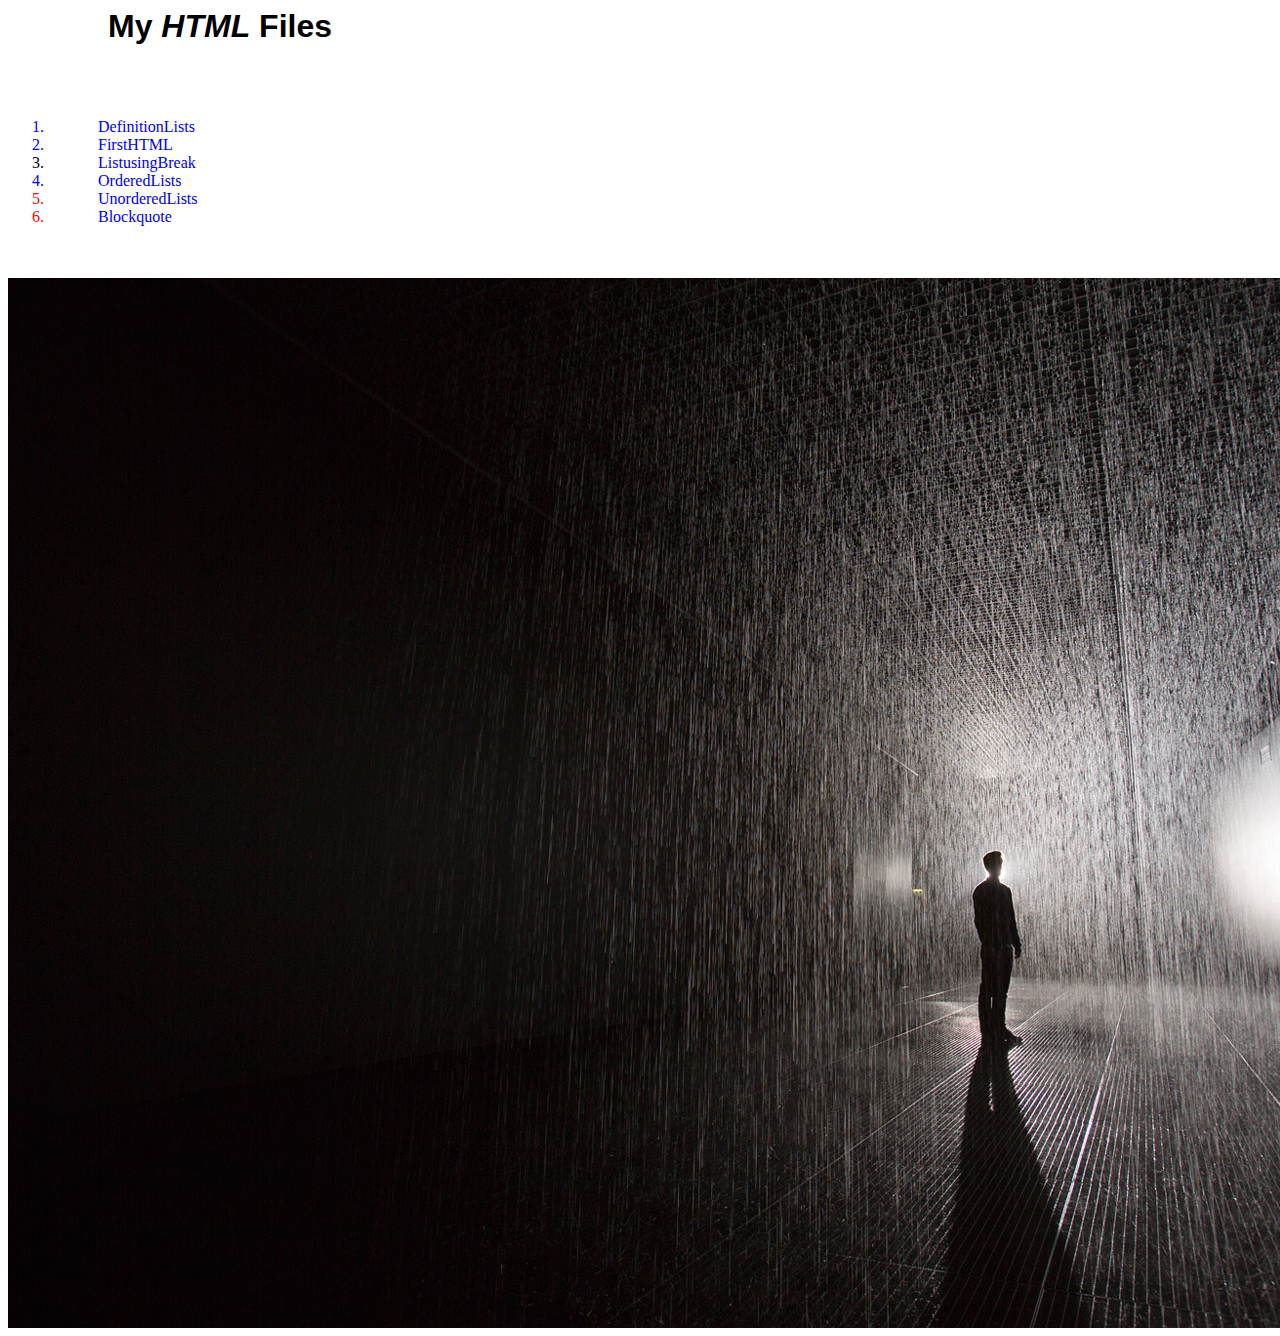
<file: Index.html>
<html>
<head>
  <meta charset="utf-8" />

  <style>
  #emphasis{
    color: red;
  }
  .initial{
    color: blue;
  }
  ol:first-of-type li:nth-child(5){
    color: red;
  }
  </style>
<title>
My Index Page
</title>
<link rel="stylesheet" href="CSS/Style_1_LinkEdit.css" />
</head>
<body>
  <h1> My <em>HTML</em> Files </h1>
  <br><br>
      <div>
          <ol>
            <li class="initial">
              <a href="DefinitionLists.html"> DefinitionLists </a>
            </li>

            <li class="initial">
              <a href="FirstHTML.html"> FirstHTML </a>
            </li>

            <li>
              <a href="ListusingBreak.html"> ListusingBreak </a>
            </li>

            <li class="initial">
              <a href="OrderedLists.html"> OrderedLists </a>
            </li>

            <li>
              <a href="UnorderedLists.html"> UnorderedLists </a>
            </li>

            <li id="emphasis">
              <a href="Blockquote.html" target=""> Blockquote </a>
            </li>
          </ol>
        </div>
    <br>
    <br>
    <img src="IMG/Image1.jpg" alt="This is a random image from google" />
</body>
</html>
</file>
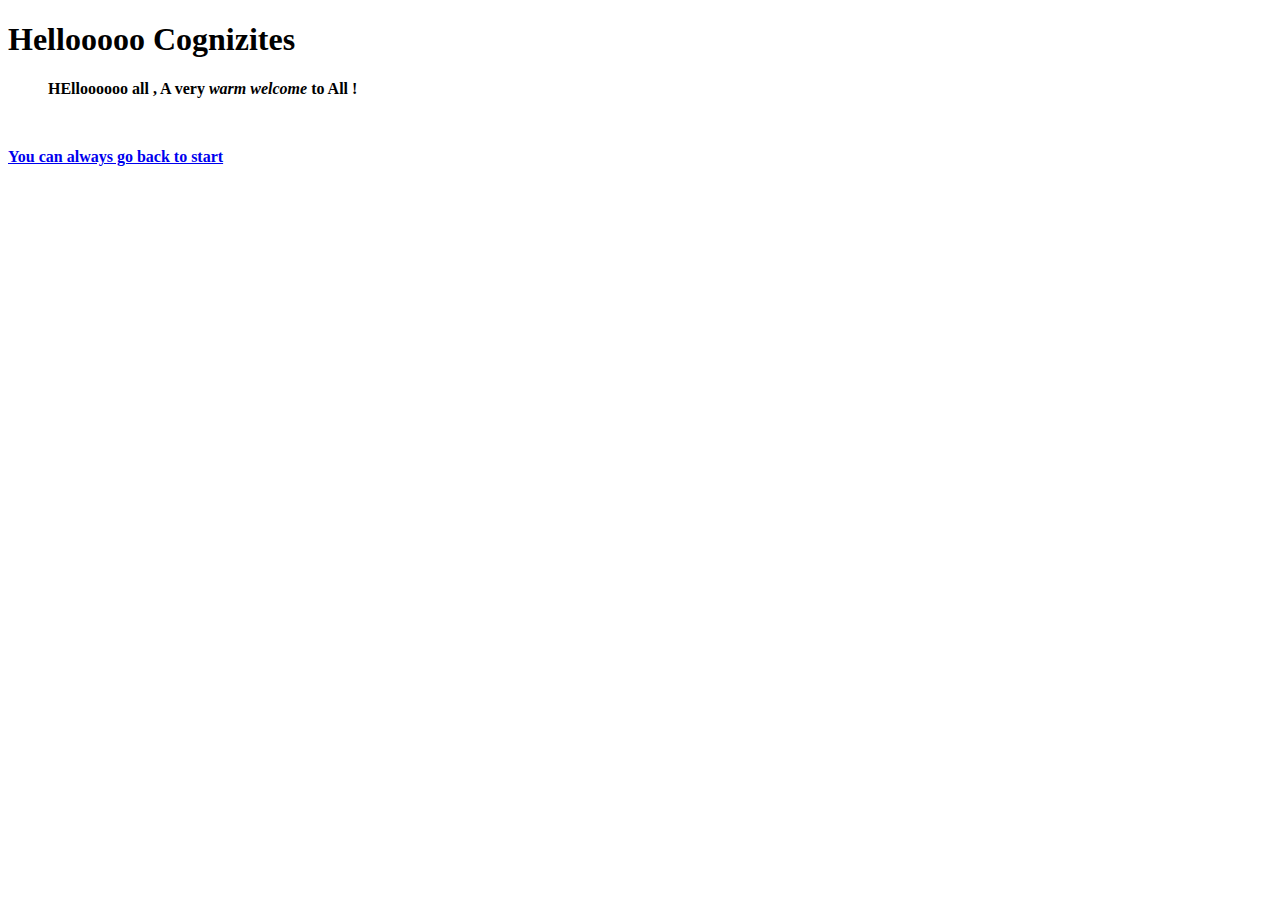
<file: Blockquote.html>
<!doctype html>
<html>
<head>
  <title>My first website to Cognizant</title>
  <meta charset="utf-8" />
</head>
<body>
  <h1>Hellooooo Cognizites</h1>
    <blockquote>
          <p>
            <strong>HElloooooo all<strong>
              , A very <em>warm welcome</em> to All !
         </p>
    </blockquote>
    <br>
      <p><a href="Index.html" target=""> You can always go back to start </a></p>
</body>
</html>
</file>
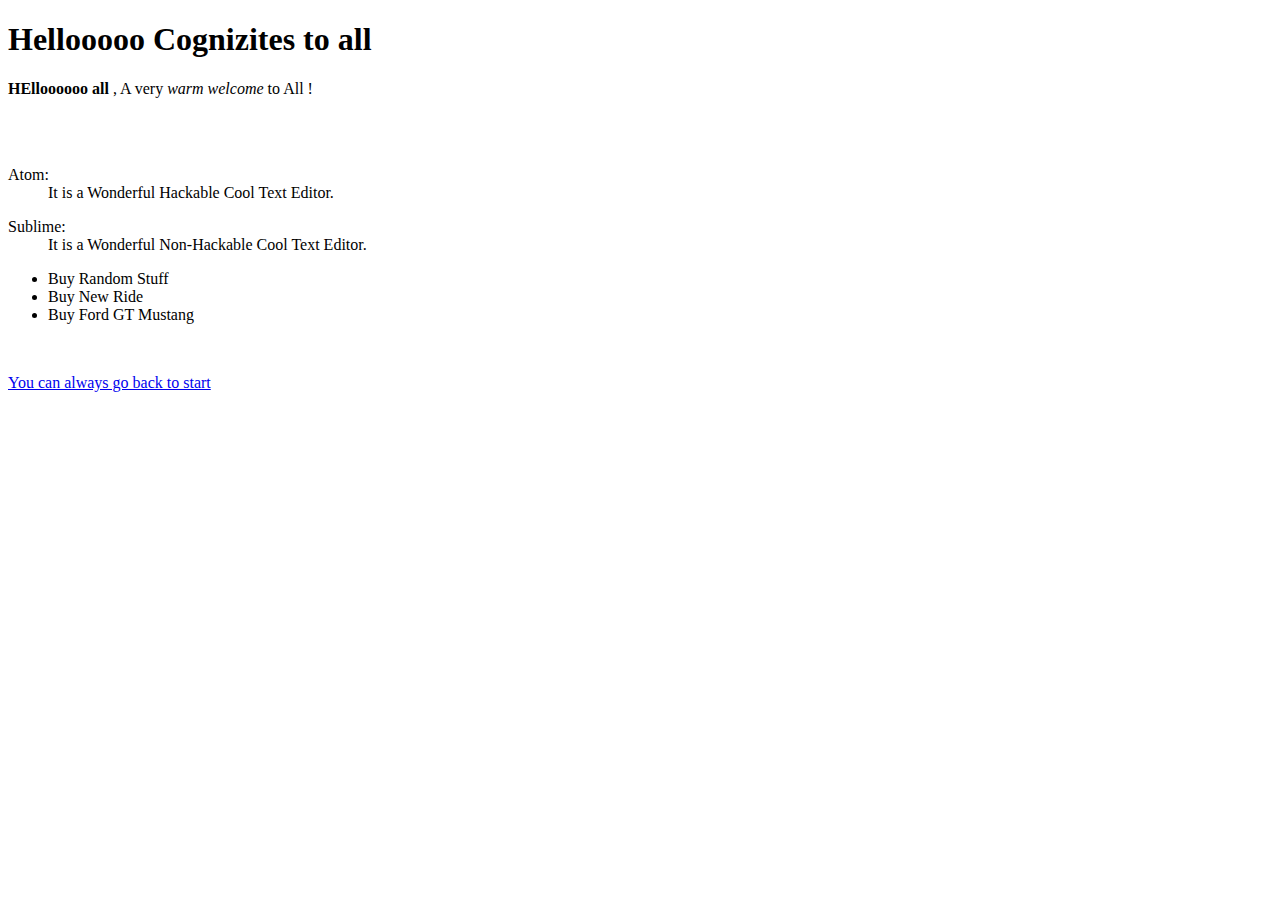
<file: DefinitionLists.html>
<!doctype html>
<html>
<head>
<title>Manufacturers, Suppliers, Exporters &amp; Importers from the world&#39;s largest online B2B marketplace-Alibaba.com</title>
<meta charset="utf-8" />
</head>
<body>
  <h1>Hellooooo <span style="#000000">Cognizites</span> to all</h1>
  <p><strong>HElloooooo all</strong> , A very <em>warm welcome</em> to All !</p>
    <br><br>
<dl>
  <dt> Atom: </dt>
  <dd> It is a Wonderful Hackable Cool Text Editor. </dt>
</dl>
<dl>
  <dt> Sublime: </dt>
  <dd> It is a Wonderful Non-Hackable Cool Text Editor. </dt>
</dl>
    <ul>
      <li>Buy Random Stuff</li>
      <li>Buy New Ride</li>
      <li>Buy Ford GT Mustang</li>
    </ul>
    <br>
    <p><a href="Index.html" target=""> You can always go back to start </a></p>

</body>
</html>
</file>
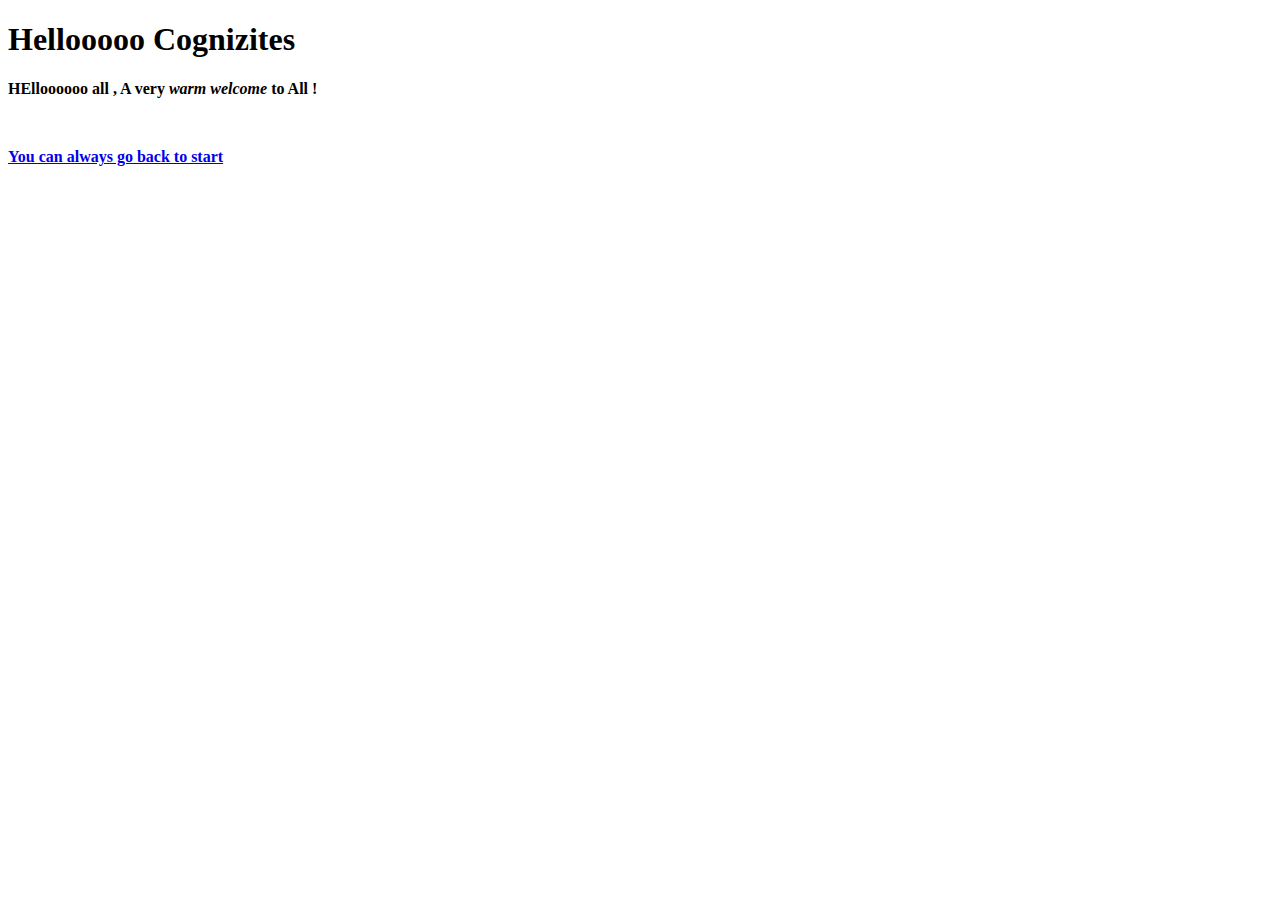
<file: FirstHTML.html>
<!doctype html>
<html>
<head>
  <title>My first website to Cognizant</title>
  <meta charset="utf-8" />
</head>
<body>
  <h1>Hellooooo Cognizites</h1>
  <p><strong>HElloooooo all<strong> , A very <em>warm welcome</em> to All !</p>
    <br>
    <p><a href="Index.html" target=""> You can always go back to start </a></p>

</body>
</html>
</file>
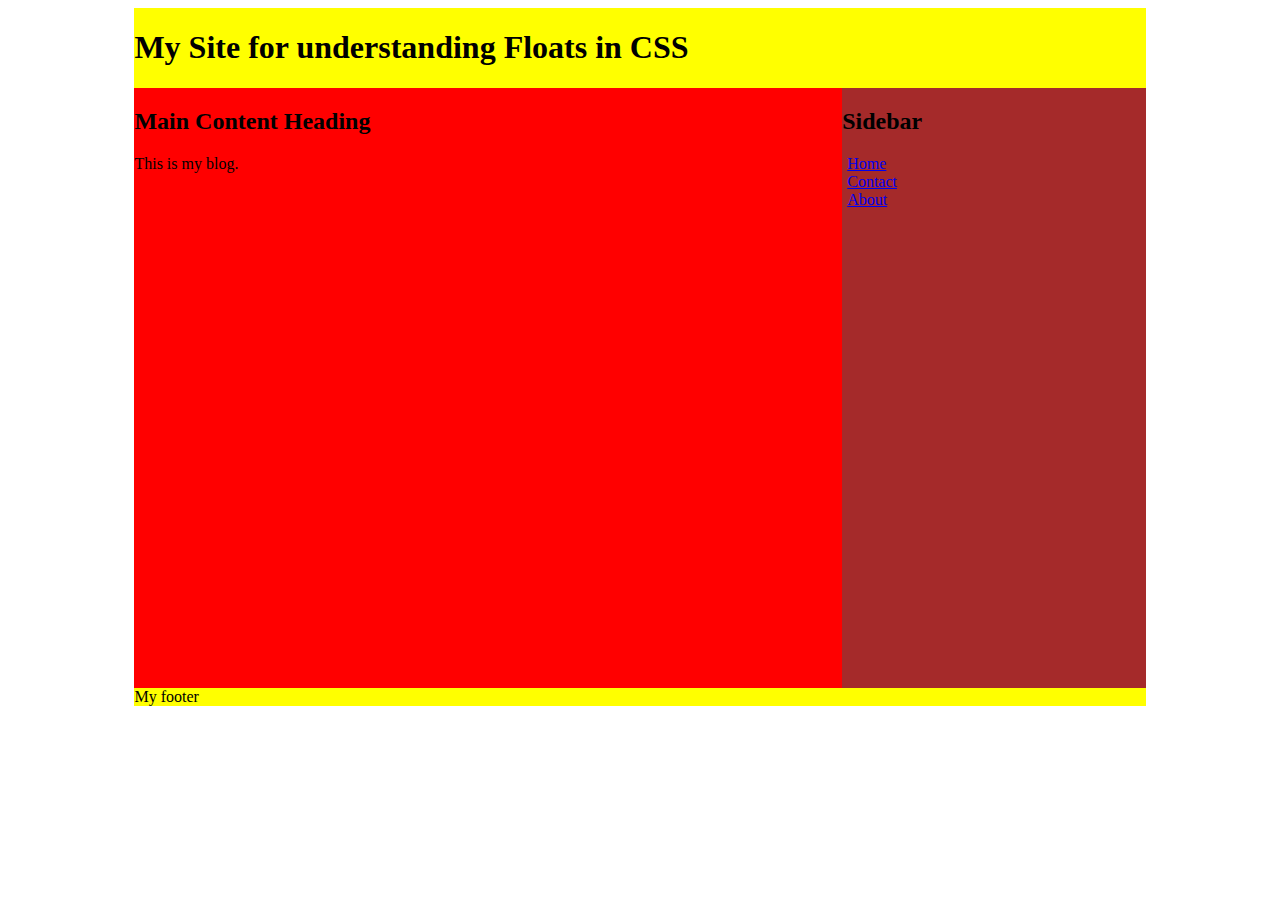
<file: float1.html>
<!Doctype html>
<html>
<head>
  <meta charset="utf-8" />
  <link rel="stylesheet" href="CSS/Floatfirst.css" />
</head>
<body>
  <div class="wrap">
    <h1>My Site for understanding Floats in CSS</h1>
    <div class="content">
      <h2> Main Content Heading </h2>
      <p>This is my blog.</p>
    </div>
    <aside>
      <h2> Sidebar </h2>
      <ul>
        <li>
          <a href="#"> Home </a>
        </li>
        <li>
          <a href="#"> Contact </a>
        </li>
        <li>
          <a href="#"> About </a>
        </li>
      </ul>
    </aside>
    <footer>
      My footer
    </footer>
  </div>
</body>
</html>
</file>
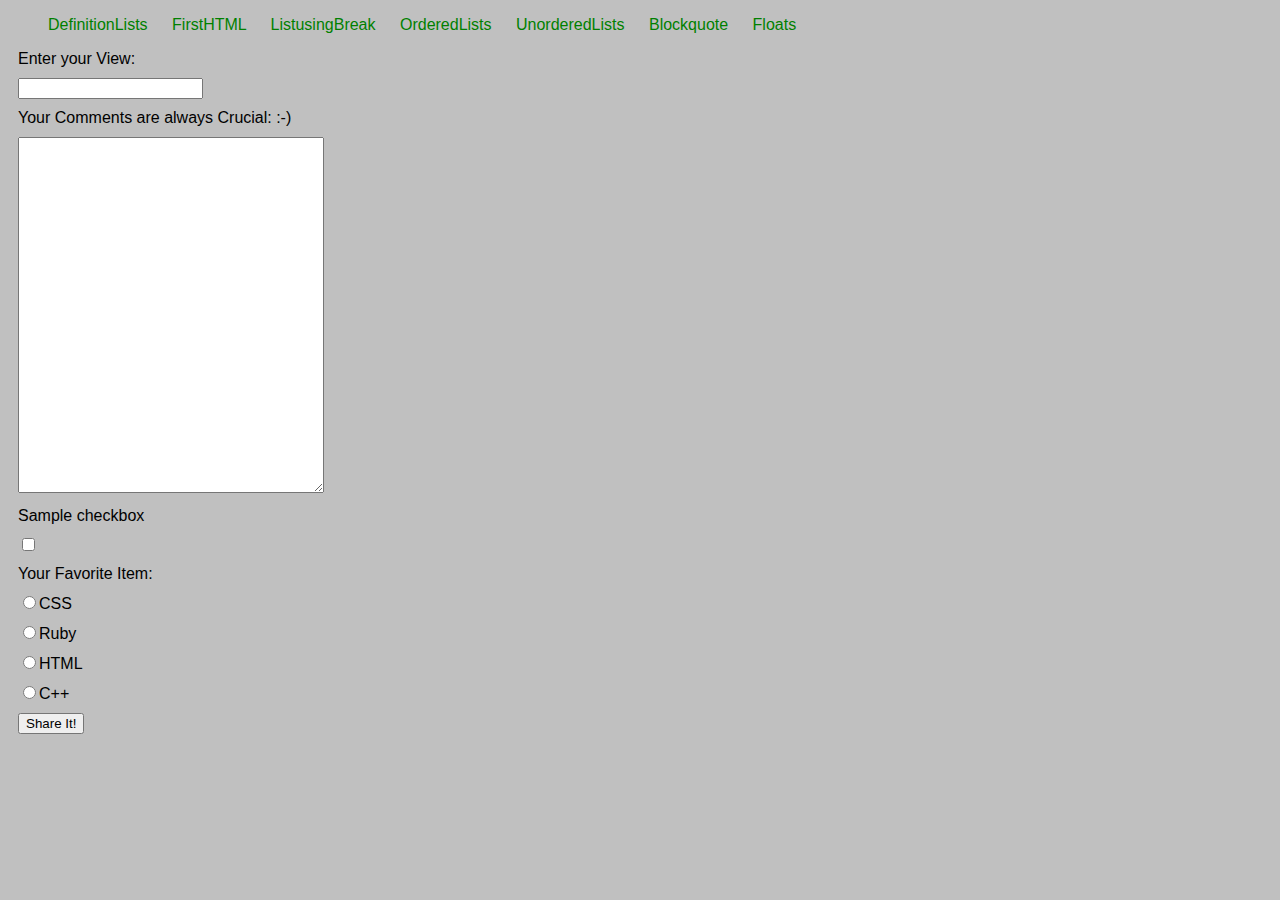
<file: Form1.html>
<!Doctype html>
<html>
<head>
  <meta charset="utf-8">
  <link rel="stylesheet" href="CSS/NavigationList.css" >
  <link rel="stylesheet" href="CSS/Form1.css">
</head>
<body>
  <ul id="emphasis">
    <li>
      <a href="DefinitionLists.html"> DefinitionLists </a>
    </li>

    <li>
      <a href="FirstHTML.html"> FirstHTML </a>
    </li>

    <li>
      <a href="ListusingBreak.html"> ListusingBreak </a>
    </li>

    <li>
      <a href="OrderedLists.html"> OrderedLists </a>
    </li>

    <li>
      <a href="UnorderedLists.html"> UnorderedLists </a>
    </li>

    <li>
      <a href="Blockquote.html" target=""> Blockquote </a>
    </li>
    <li>
      <a href="float1.html" target=""> Floats </a>
    </li>
  </ul>
  <form action="" method="get">
    <ul>
    <li><label for="Name">Enter your View: </label></li>
    <li><input id="Name" name="Name"></li>
    <li><label for="Comments">Your Comments are always Crucial: :-) </label></li>
    <li><textarea id="Comments" name="Comments"></textarea></li>
    <li><label for="Checkin">Sample checkbox</label></li>
    <li><input type="checkbox" id="checkin" name="checkin" ></li>
    <li><label for="Radioo"> Your Favorite Item: </label></li>
    <li><input type="radio" id="Radioo" name="Radioo">CSS</li>
    <li><input type="radio" id="Radioo" name="Radioo">Ruby</li>
    <li><input type="radio" id="Radioo" name="Radioo">HTML</li>
    <li><input type="radio" id="Radioo" name="Radioo">C++</li>
    <li><input type="submit" value="Share It!" ></li>
  </ul>
  </form>
</body>
</html>
</file>
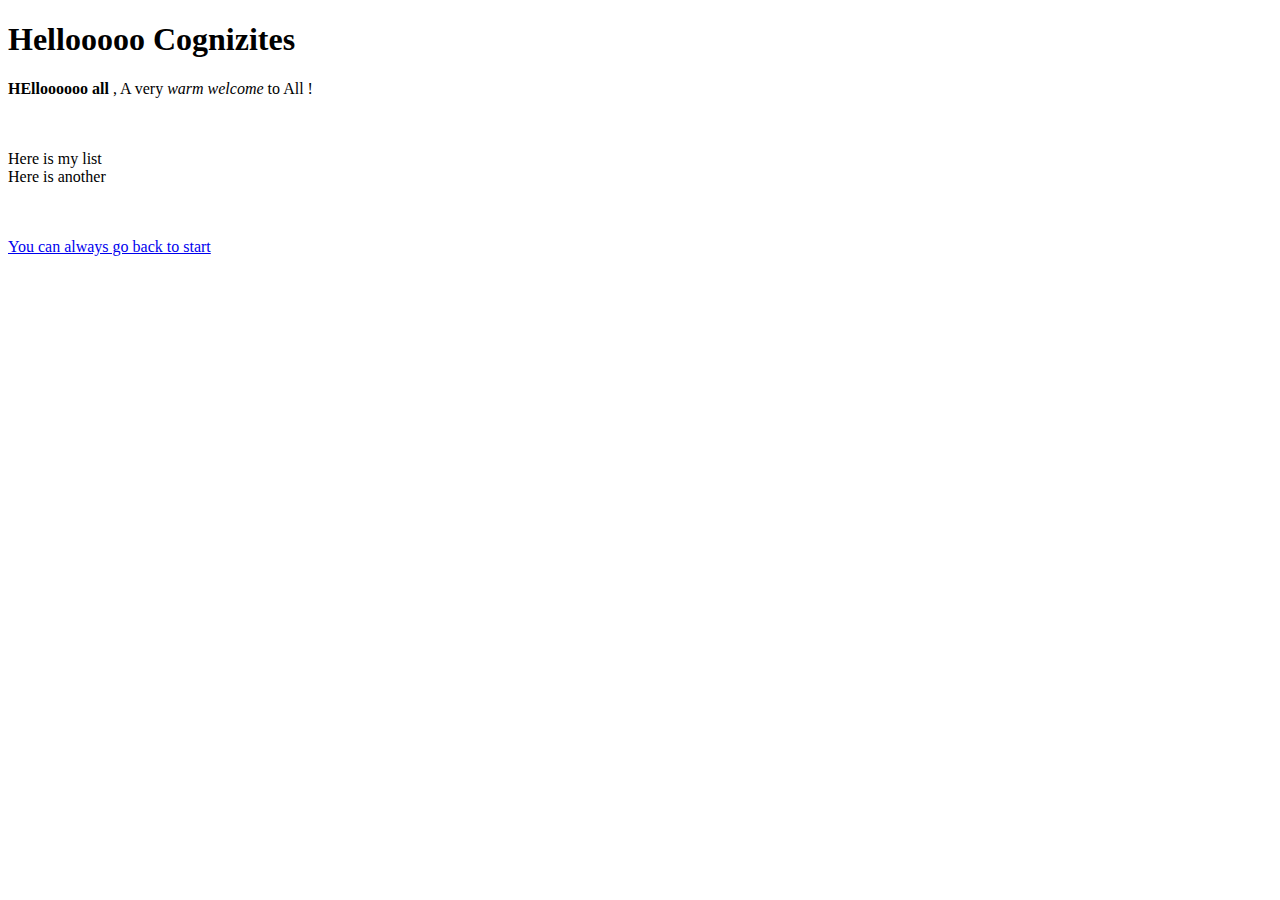
<file: ListusingBreak.html>
<!doctype html>
<html>
<head>
  <title>My first website to Cognizant</title>
  <meta charset="utf-8" />
</head>
<body>
  <h1>Hellooooo Cognizites</h1>
  <p><strong>HElloooooo all</strong> , A very <em>warm welcome</em> to All !</p>
    <br><br>
    Here is my list<br>
    Here is another
    <br><br><br>
    <p><a href="Index.html" target=""> You can always go back to start </a></p>

</body>
</html>
</file>
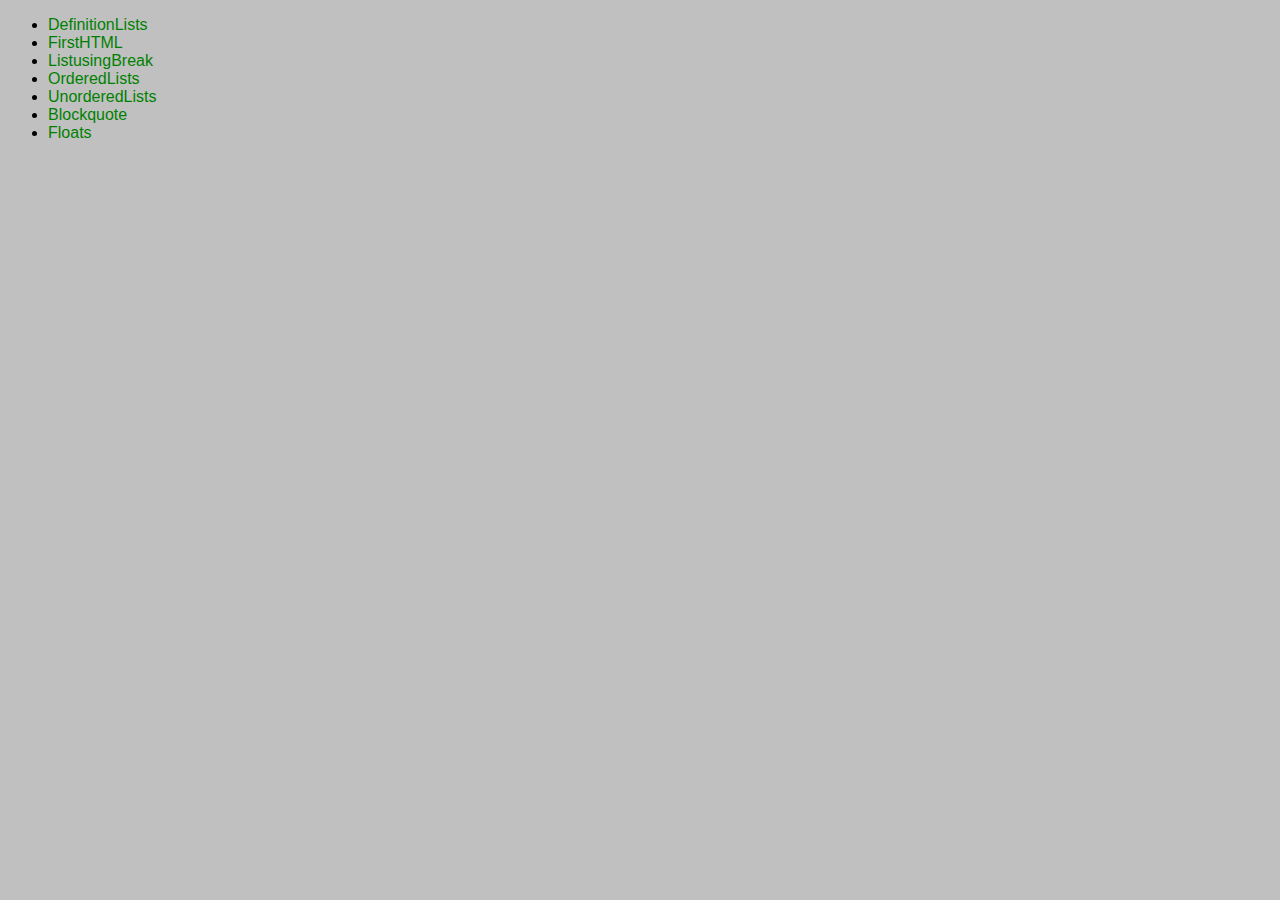
<file: NavigationList.html>
<!Doctype html>
<html>
<head>
  <meta charset="utf-8">
  <link rel="stylesheet" href="CSS/NavigationList.css">
</head>
<body>
  <ul>
    <li>
      <a href="DefinitionLists.html"> DefinitionLists </a>
    </li>

    <li>
      <a href="FirstHTML.html"> FirstHTML </a>
    </li>

    <li>
      <a href="ListusingBreak.html"> ListusingBreak </a>
    </li>

    <li>
      <a href="OrderedLists.html"> OrderedLists </a>
    </li>

    <li>
      <a href="UnorderedLists.html"> UnorderedLists </a>
    </li>

    <li>
      <a href="Blockquote.html" target=""> Blockquote </a>
    </li>
    <li>
      <a href="float1.html" target=""> Floats </a>
    </li>
  </ul>
</body>
</html>
</file>
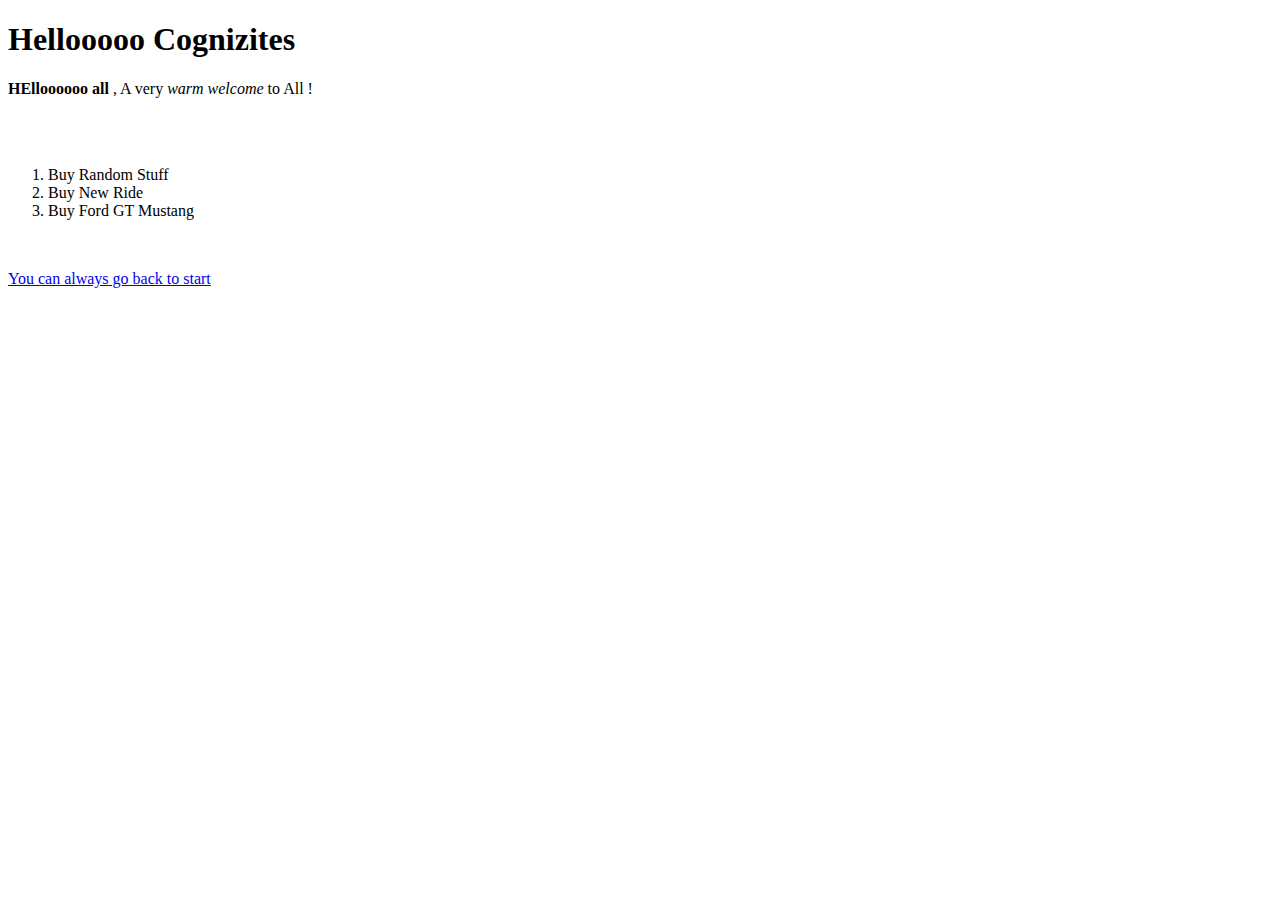
<file: OrderedLists.html>
<!doctype html>
<html>
<head>
  <title>My first website to Cognizant</title>
  <meta charset="utf-8" />
</head>
<body>
  <h1>Hellooooo Cognizites</h1>
  <p><strong>HElloooooo all</strong> , A very <em>warm welcome</em> to All !</p>
    <br><br>
    <ol>
      <li>Buy Random Stuff</li>
      <li>Buy New Ride</li>
      <li>Buy Ford GT Mustang</li>
    </ol>
    <br>
    <p><a href="Index.html" target=""> You can always go back to start </a></p>

</body>
</html>
</file>
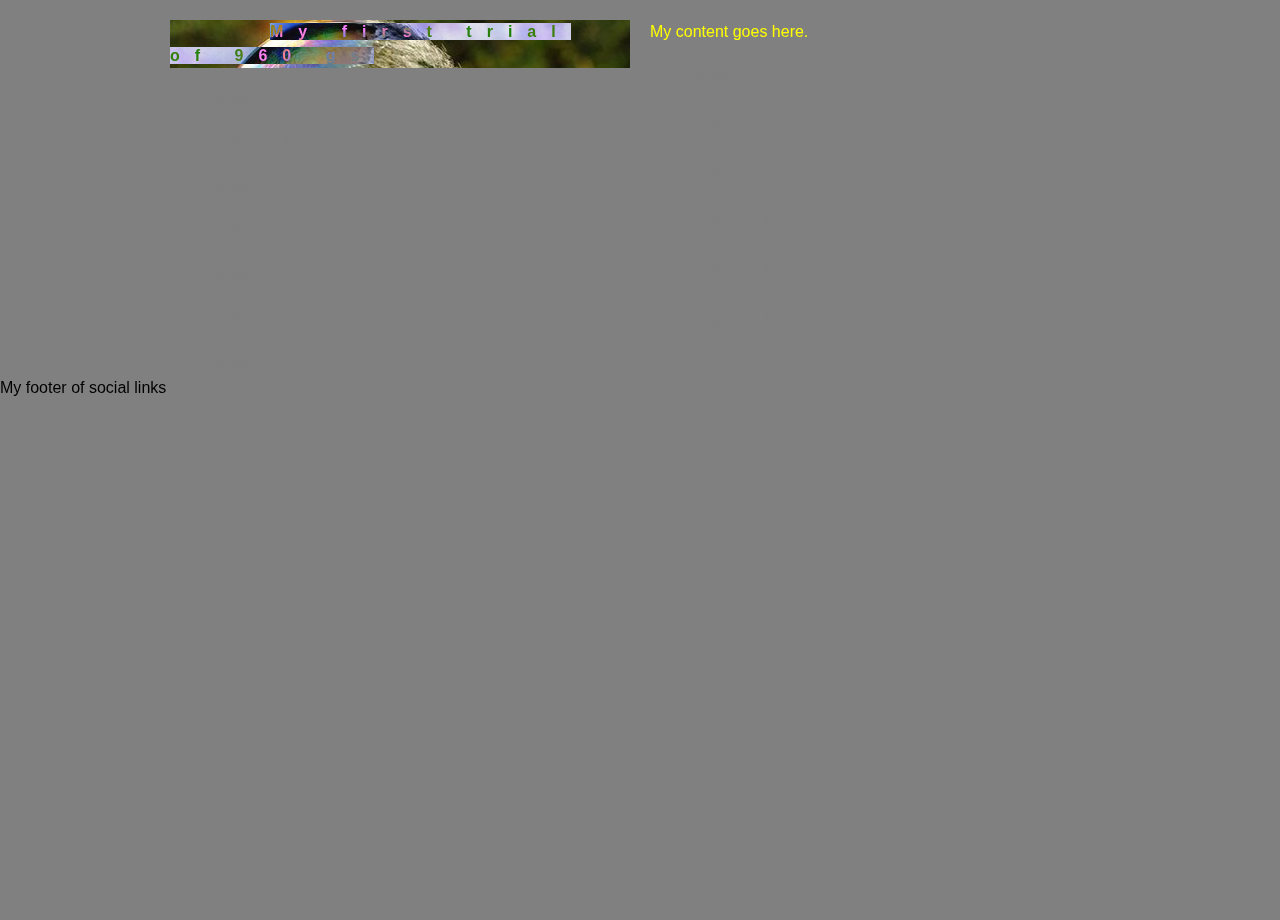
<file: Testing960gs.html>
<!doctype html>
<html>
<head>
  <link rel="stylesheet" href="CSS/Testing960gs.css" />
  <link rel="stylesheet" href="CSS/960_12_col.css" />
  <link rel="stylesheet" href="CSS/text.css" />
  <link rel="stylesheet" href="CSS/reset.css" />
  <meta charset="utf-8" />
<title>My First Trial of 960 grid system</title>
</head>
<body>
  <div class="wrap container_12">

        <header class="grid_6">
          <h1><a href="https://www.google.co.in/" id="random1">My first trial of 960 gs</a></h1>
          <nav>
            <ul class="container1">
              <li><a href="Index.html">Index Market</a></li>
              <li><a href="Index.html">Index Market 1</a></li>
              <li><a href="Index.html">Index Market 2</a></li>
              <li><a href="Index.html">Index Market 3</a></li>
              <li><a href="Index.html">Index Market 4</a></li>
              <li><a href="Index.html">Index Market 5</a></li>
              <li><a href="Index.html">Index Market 6</a></li>
            </ul>
          </nav>
        </header>


      <div class="main grid_6">
        <div class="primary">
          <p>
            My content goes here.
          </p>
        </div>
        <aside>
          <ul class="container2">
            <li><a href="Index.html">Index Market 7</a></li>
            <li><a href="Index.html">Index Market 8</a></li>
            <li><a href="Index.html">Index Market 9</a></li>
            <li><a href="Index.html">Index Market 10</a></li>
            <li><a href="Index.html">Index Market 11</a></li>
            <li><a href="Index.html">Index Market 12</a></li>
          </ul>
        </aside>
      </div>


    </div>
    <div class="footer1">
      <p>My footer of social links</p>
    </div>
</body>
</html>
</file>
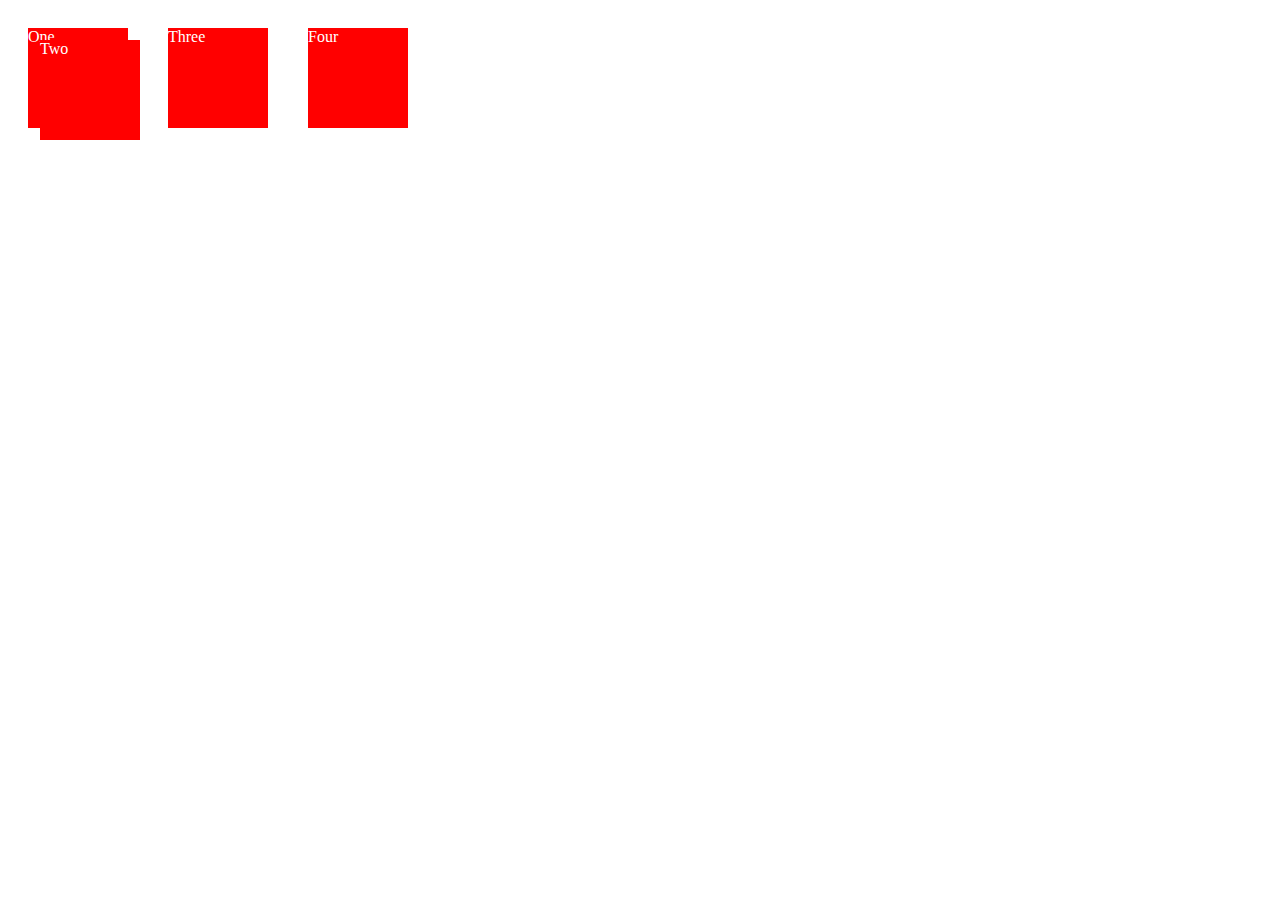
<file: trial.html>
<!doctype html>
<html>
<head>
  <link rel="stylesheet" href="CSS/trial.css" />
  <meta charset="utf-8" />
</head>
<body>
<div class="box" id="one">One</div>
<div class="box" id="two">Two</div>
<div class="box" id="three">Three</div>
<div class="box" id="four">Four</div>
</body>
</html>
</file>
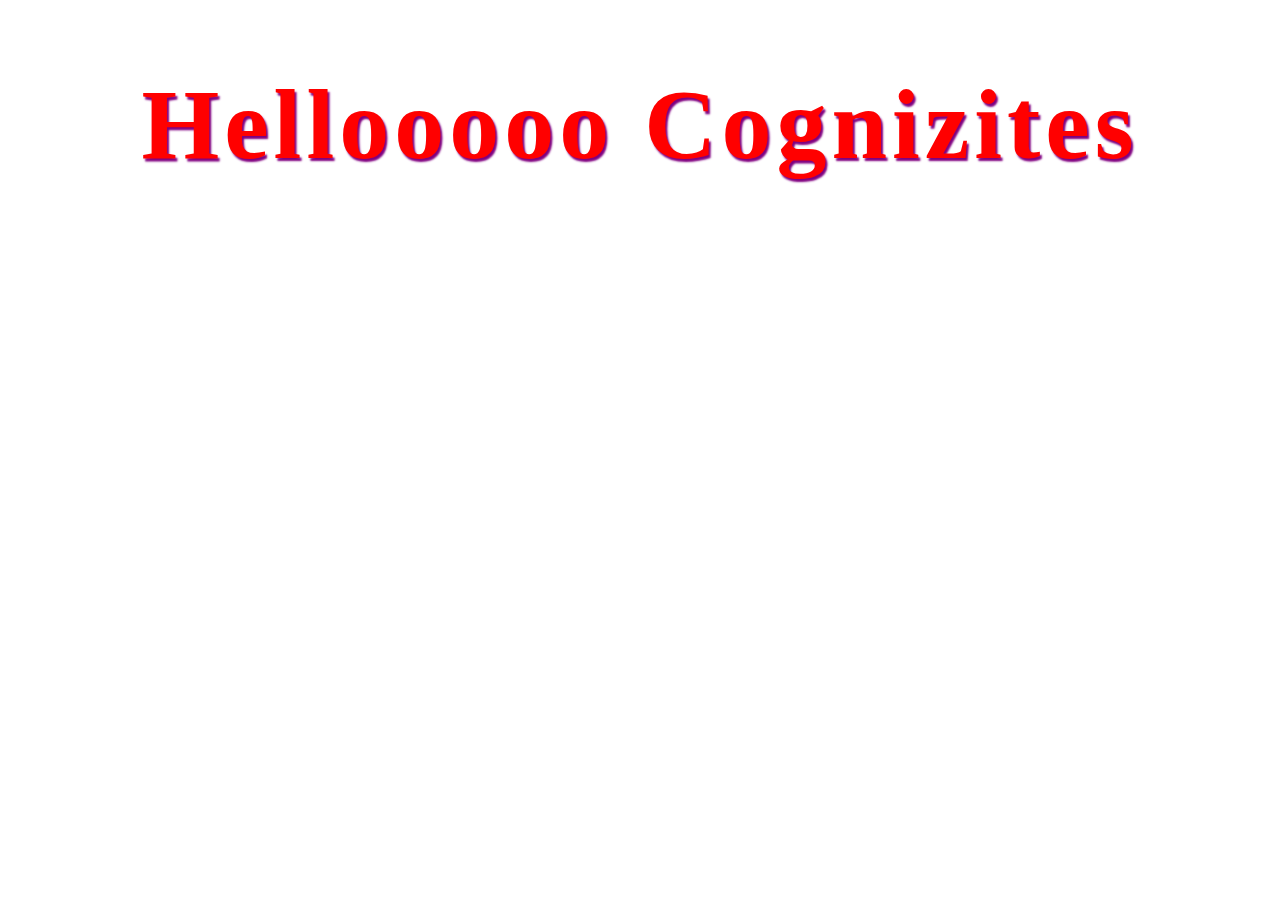
<file: Typography.html>
<!doctype html>
<html>
<head>
  <link rel="stylesheet" href="CSS/Typography.css">
  <title>My first website to Cognizant</title>
  <meta charset="utf-8" />
</head>
<body>
  <h1>Hellooooo Cognizites</h1>

</body>
</html>
</file>
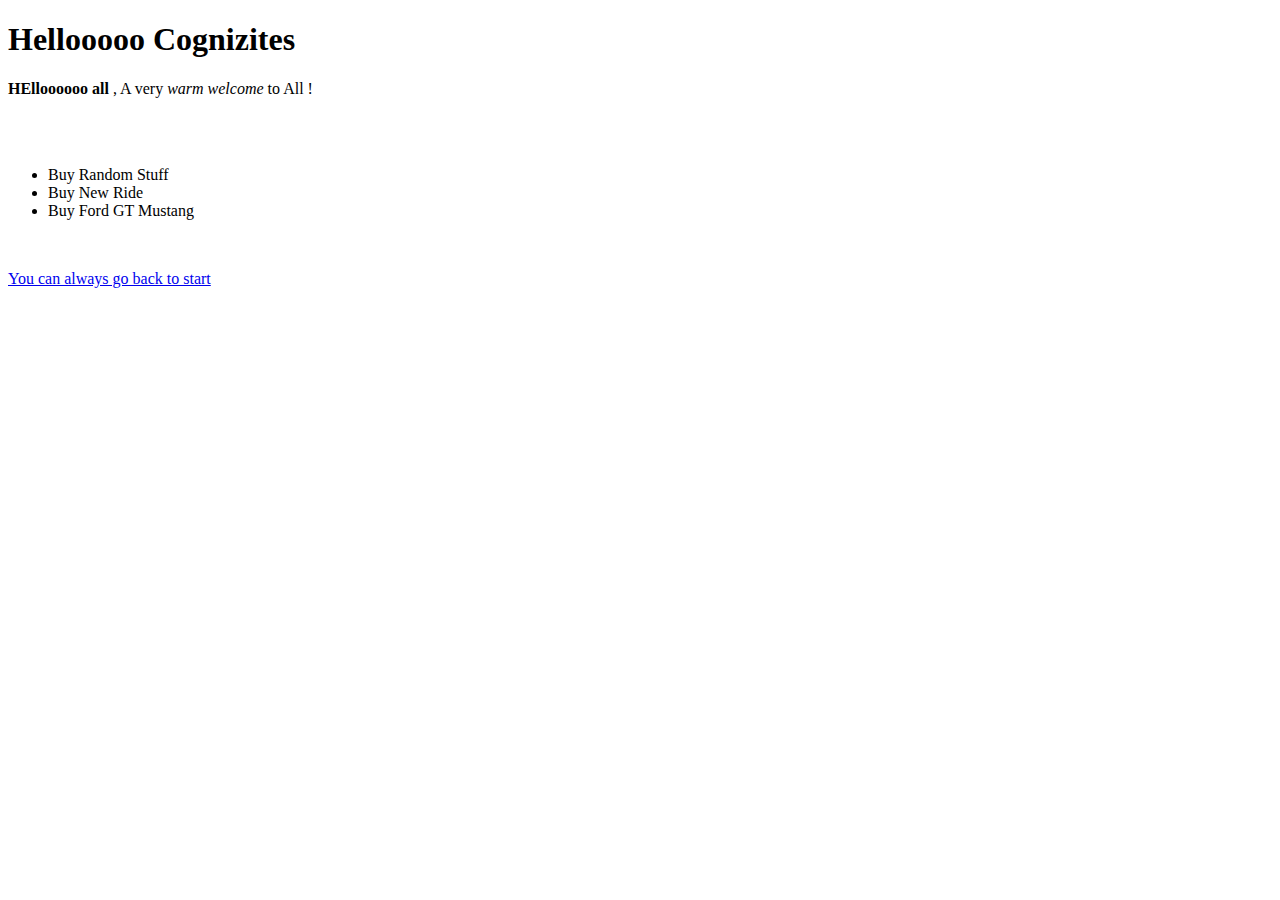
<file: UnorderedLists.html>
<!doctype html>
<html>
<head>
  <title>My first website to Cognizant</title>
  <meta charset="utf-8" />
</head>
<body>
  <h1>Hellooooo Cognizites</h1>
  <p><strong>HElloooooo all</strong> , A very <em>warm welcome</em> to All !</p>
    <br><br>
    <ul>
      <li>Buy Random Stuff</li>
      <li>Buy New Ride</li>
      <li>Buy Ford GT Mustang</li>
    </ul>
    <br>
    <p><a href="Index.html" target=""> You can always go back to start </a></p>

</body>
</html>
</file>
<file: CSS/Style_1_LinkEdit.css>
a
  {
     text-decoration: none;
      margin-left: 50px;
  }

h1
  {
    font-family: Arial, sans-serif;
    margin-left: 100px;

  }
  div{
    width:500px;
  }
</file>
<file: CSS/Floatfirst.css>
.wrap{
  background: yellow;
  min-width: 600px;
  width: 80%;
  margin: auto;
  overflow: hidden;
}
.content,aside{
  height: 600px;
}
.content{
  background: red;
  float: left;
  width: 70%;
}
aside{
  width: 30%;
  background: brown;
  float: left;
}
aside ul{
  list-style: none;
  padding-left: 5px;
}
footer{
  clear: both;
}
</file>
<file: CSS/NavigationList.css>
body{
  background-color: silver;
  font-family: sans-serif;
}

#emphasis li{
  display: inline;
  padding-right: 20px;
  padding-left: 0px;
}

a{
  color: green;
  text-decoration: none;
}

ul a:hover{
  color: black;
  text-decoration: underline;
  font-size: 17px;
}
</file>
<file: CSS/Form1.css>
form{
  width: 350px;
}
textarea{
  width: 300px;
  height: 350px;
}
form ul{
  list-style: none;
  text-decoration: none;
  padding-left: 0px;
}
form ul li{
  margin: 10px;
}
</file>
<file: CSS/Testing960gs.css>
body{
  background: grey;
}
.container_12{
  width: auto;
  margin-top: 20px;
  background: url(http://bgfons.com/upload/light_texture2188.jpg)no-repeat;
}
h1{
  background: url(../IMG/random-picture-9.jpg) no-repeat;
  text-indent: 100px;
  margin-left: 0px;
  padding: 20px;
}
h1 a{
  letter-spacing: 15px;
  color: green;
  text-decoration: none;
  text-emphasis-position: left;
  background: whitesmoke;
}

.container1 li{
  margin-top: 20px;
  margin-left: 15px;
}
.primary
{
  color: yellow;
}
.container2 li{
  margin-top: 20px;
  margin-left: 15px;
  padding-bottom: 5px;
  margin-bottom: 10px;
}
a {
  background-color: green;
  text-decoration: none;
  mix-blend-mode: exclusion;
  text-transform: full-width;
}
.footer1{
  margin-bottom: auto;
  width: 100%;
  clear: both;
  background: transparent;
}
</file>
<file: CSS/960_12_col.css>
/*
  960 Grid System ~ Core CSS.
  Learn more ~ http://960.gs/

  Licensed under GPL and MIT.
*/

/*
  Forces backgrounds to span full width,
  even if there is horizontal scrolling.
  Increase this if your layout is wider.

  Note: IE6 works fine without this fix.
*/

body {
  min-width: 960px;
}

/* `Container
----------------------------------------------------------------------------------------------------*/

.container_12 {
  margin-left: auto;
  margin-right: auto;
  width: 960px;
}

/* `Grid >> Global
----------------------------------------------------------------------------------------------------*/

.grid_1,
.grid_2,
.grid_3,
.grid_4,
.grid_5,
.grid_6,
.grid_7,
.grid_8,
.grid_9,
.grid_10,
.grid_11,
.grid_12 {
  display: inline;
  float: left;
  margin-left: 10px;
  margin-right: 10px;
}

.push_1, .pull_1,
.push_2, .pull_2,
.push_3, .pull_3,
.push_4, .pull_4,
.push_5, .pull_5,
.push_6, .pull_6,
.push_7, .pull_7,
.push_8, .pull_8,
.push_9, .pull_9,
.push_10, .pull_10,
.push_11, .pull_11 {
  position: relative;
}

/* `Grid >> Children (Alpha ~ First, Omega ~ Last)
----------------------------------------------------------------------------------------------------*/

.alpha {
  margin-left: 0;
}

.omega {
  margin-right: 0;
}

/* `Grid >> 12 Columns
----------------------------------------------------------------------------------------------------*/

.container_12 .grid_1 {
  width: 60px;
}

.container_12 .grid_2 {
  width: 140px;
}

.container_12 .grid_3 {
  width: 220px;
}

.container_12 .grid_4 {
  width: 300px;
}

.container_12 .grid_5 {
  width: 380px;
}

.container_12 .grid_6 {
  width: 460px;
}

.container_12 .grid_7 {
  width: 540px;
}

.container_12 .grid_8 {
  width: 620px;
}

.container_12 .grid_9 {
  width: 700px;
}

.container_12 .grid_10 {
  width: 780px;
}

.container_12 .grid_11 {
  width: 860px;
}

.container_12 .grid_12 {
  width: 940px;
}

/* `Prefix Extra Space >> 12 Columns
----------------------------------------------------------------------------------------------------*/

.container_12 .prefix_1 {
  padding-left: 80px;
}

.container_12 .prefix_2 {
  padding-left: 160px;
}

.container_12 .prefix_3 {
  padding-left: 240px;
}

.container_12 .prefix_4 {
  padding-left: 320px;
}

.container_12 .prefix_5 {
  padding-left: 400px;
}

.container_12 .prefix_6 {
  padding-left: 480px;
}

.container_12 .prefix_7 {
  padding-left: 560px;
}

.container_12 .prefix_8 {
  padding-left: 640px;
}

.container_12 .prefix_9 {
  padding-left: 720px;
}

.container_12 .prefix_10 {
  padding-left: 800px;
}

.container_12 .prefix_11 {
  padding-left: 880px;
}

/* `Suffix Extra Space >> 12 Columns
----------------------------------------------------------------------------------------------------*/

.container_12 .suffix_1 {
  padding-right: 80px;
}

.container_12 .suffix_2 {
  padding-right: 160px;
}

.container_12 .suffix_3 {
  padding-right: 240px;
}

.container_12 .suffix_4 {
  padding-right: 320px;
}

.container_12 .suffix_5 {
  padding-right: 400px;
}

.container_12 .suffix_6 {
  padding-right: 480px;
}

.container_12 .suffix_7 {
  padding-right: 560px;
}

.container_12 .suffix_8 {
  padding-right: 640px;
}

.container_12 .suffix_9 {
  padding-right: 720px;
}

.container_12 .suffix_10 {
  padding-right: 800px;
}

.container_12 .suffix_11 {
  padding-right: 880px;
}

/* `Push Space >> 12 Columns
----------------------------------------------------------------------------------------------------*/

.container_12 .push_1 {
  left: 80px;
}

.container_12 .push_2 {
  left: 160px;
}

.container_12 .push_3 {
  left: 240px;
}

.container_12 .push_4 {
  left: 320px;
}

.container_12 .push_5 {
  left: 400px;
}

.container_12 .push_6 {
  left: 480px;
}

.container_12 .push_7 {
  left: 560px;
}

.container_12 .push_8 {
  left: 640px;
}

.container_12 .push_9 {
  left: 720px;
}

.container_12 .push_10 {
  left: 800px;
}

.container_12 .push_11 {
  left: 880px;
}

/* `Pull Space >> 12 Columns
----------------------------------------------------------------------------------------------------*/

.container_12 .pull_1 {
  left: -80px;
}

.container_12 .pull_2 {
  left: -160px;
}

.container_12 .pull_3 {
  left: -240px;
}

.container_12 .pull_4 {
  left: -320px;
}

.container_12 .pull_5 {
  left: -400px;
}

.container_12 .pull_6 {
  left: -480px;
}

.container_12 .pull_7 {
  left: -560px;
}

.container_12 .pull_8 {
  left: -640px;
}

.container_12 .pull_9 {
  left: -720px;
}

.container_12 .pull_10 {
  left: -800px;
}

.container_12 .pull_11 {
  left: -880px;
}

/* `Clear Floated Elements
----------------------------------------------------------------------------------------------------*/

/* http://sonspring.com/journal/clearing-floats */

.clear {
  clear: both;
  display: block;
  overflow: hidden;
  visibility: hidden;
  width: 0;
  height: 0;
}

/* http://www.yuiblog.com/blog/2010/09/27/clearfix-reloaded-overflowhidden-demystified */

.clearfix:before,
.clearfix:after,
.container_12:before,
.container_12:after {
  content: '.';
  display: block;
  overflow: hidden;
  visibility: hidden;
  font-size: 0;
  line-height: 0;
  width: 0;
  height: 0;
}

.clearfix:after,
.container_12:after {
  clear: both;
}

/*
  The following zoom:1 rule is specifically for IE6 + IE7.
  Move to separate stylesheet if invalid CSS is a problem.
*/

.clearfix,
.container_12 {
  zoom: 1;
}
</file>
<file: CSS/text.css>
/*
  960 Grid System ~ Text CSS.
  Learn more ~ http://960.gs/

  Licensed under GPL and MIT.
*/

/* `Basic HTML
----------------------------------------------------------------------------------------------------*/

body {
  font: 13px/1.5 "Helvetica Neue", Arial, "Liberation Sans", FreeSans, sans-serif;
}

pre,
code {
  font-family: "DejaVu Sans Mono", Menlo, Consolas, monospace;
}

hr {
  border: 0 solid #ccc;
  border-top-width: 1px;
  clear: both;
  height: 0;
}

/* `Headings
----------------------------------------------------------------------------------------------------*/

h1 {
  font-size: 25px;
}

h2 {
  font-size: 23px;
}

h3 {
  font-size: 21px;
}

h4 {
  font-size: 19px;
}

h5 {
  font-size: 17px;
}

h6 {
  font-size: 15px;
}

/* `Spacing
----------------------------------------------------------------------------------------------------*/

ol {
  list-style: decimal;
}

ul {
  list-style: disc;
}

li {
  margin-left: 30px;
}

p,
dl,
hr,
h1,
h2,
h3,
h4,
h5,
h6,
ol,
ul,
pre,
table,
address,
fieldset,
figure {
  margin-bottom: 20px;
}
</file>
<file: CSS/trial.css>
.box {
   display: inline-block;
   background: red;
   width: 100px;
   height: 100px;
   float: left;
   margin: 20px;
   color: white;
}
#two {
   position: absolute;
   top: 20px;
left: 20px;
}
</file>
<file: CSS/Typography.css>
h1{
  text-align: center;
  font-size: 100px;
font-family: Jokerman, cursive;
letter-spacing: 5px;
color: red;
text-shadow: 2px 3px 2px purple;
}
</file>
